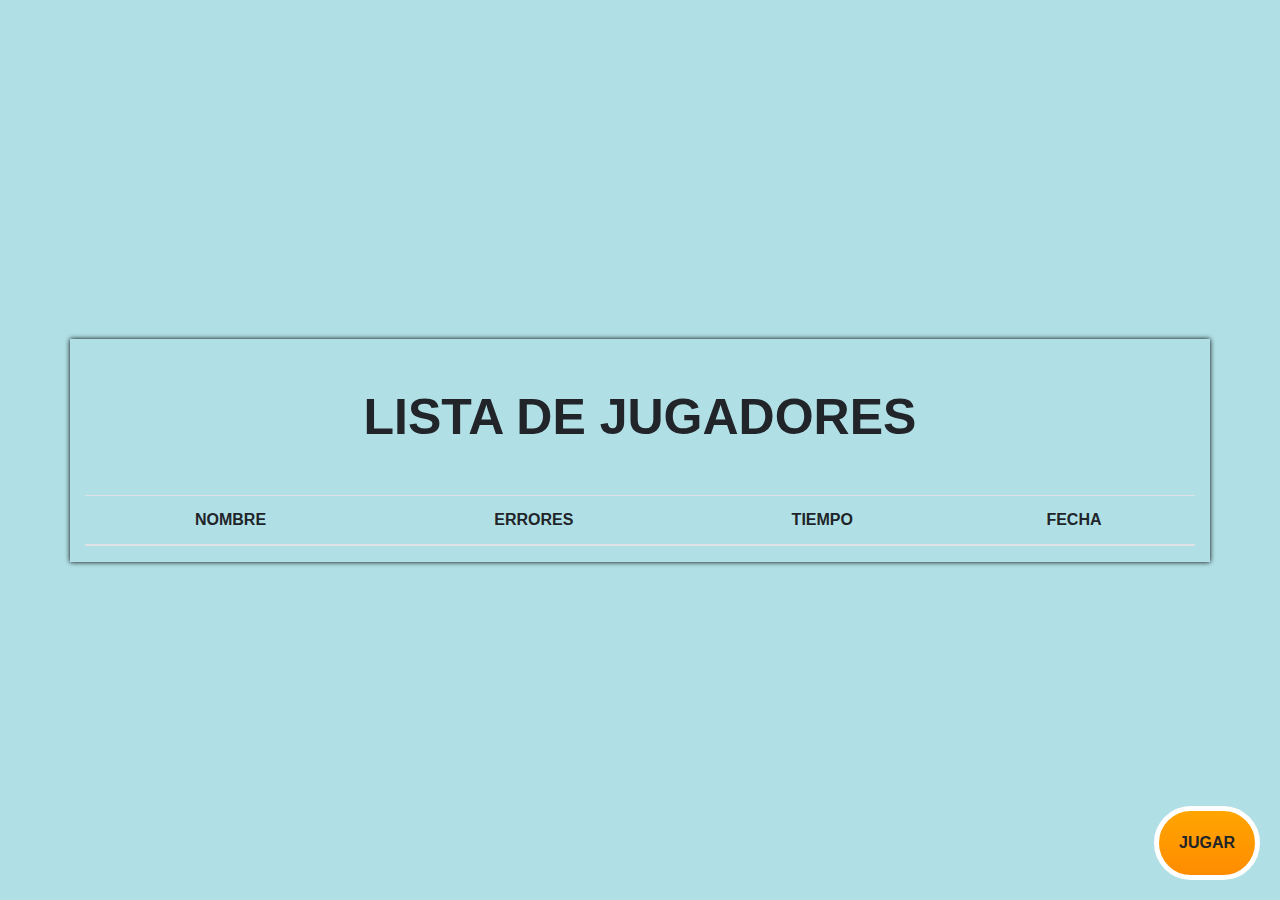
<file: ranking.html>
<!doctype html>
<html lang="en">
  <head>
    <title>Memorama</title>
    <!-- Required meta tags -->
    <meta charset="utf-8">
    <meta name="viewport" content="width=device-width, initial-scale=1, shrink-to-fit=no">
    <link rel="stylesheet" href="ranking.css">
    <!-- Bootstrap CSS -->
    <link rel="stylesheet" href="https://stackpath.bootstrapcdn.com/bootstrap/4.3.1/css/bootstrap.min.css" integrity="sha384-ggOyR0iXCbMQv3Xipma34MD+dH/1fQ784/j6cY/iJTQUOhcWr7x9JvoRxT2MZw1T" crossorigin="anonymous">
  </head>
  <body>
    <div class="nuevoJuego" onclick="jugar()">
      JUGAR 
    </div>
    <div class="container plataforma">
      <h2 class="my-5 text-center">Lista de Jugadores</h2>


      <table class="table table-striped table-inverse text-center">
        <thead class="thead-inverse">
          <tr>
            <th>NOMBRE</th>
            <th>ERRORES</th>
            <th>TIEMPO</th>
            <th>FECHA</th>
          </tr>
          </thead>
          <tbody id="tabla-info">
          
            
            
          </tbody>
        </table>
      </div>
        <!-- Optional JavaScript -->
    <!-- jQuery first, then Popper.js, then Bootstrap JS -->
    <script src="https://code.jquery.com/jquery-3.3.1.slim.min.js" integrity="sha384-q8i/X+965DzO0rT7abK41JStQIAqVgRVzpbzo5smXKp4YfRvH+8abtTE1Pi6jizo" crossorigin="anonymous"></script>
    <script src="https://cdnjs.cloudflare.com/ajax/libs/popper.js/1.14.7/umd/popper.min.js" integrity="sha384-UO2eT0CpHqdSJQ6hJty5KVphtPhzWj9WO1clHTMGa3JDZwrnQq4sF86dIHNDz0W1" crossorigin="anonymous"></script>
    <script src="https://stackpath.bootstrapcdn.com/bootstrap/4.3.1/js/bootstrap.min.js" integrity="sha384-JjSmVgyd0p3pXB1rRibZUAYoIIy6OrQ6VrjIEaFf/nJGzIxFDsf4x0xIM+B07jRM" crossorigin="anonymous"></script>
    <script src="app.js"></script>
  </body>
</html>
</file>
<file: ranking.css>
body{
    min-height:100vh;
    max-width: 100vw;
    padding: 0;
    margin: 0;
    -webkit-perspective: 1000;
    background-color: #b0e0e6!important;    
    display: flex;
    flex-direction: column;
    justify-content: center;
    align-items: center;
    text-align: center;
    font-family: calibri;
}
.plataforma{
    box-shadow: 0 0 5px 0px black;
}
h2{
    text-transform: uppercase;
    font-size: 50px!important;
    font-weight: bold!important;
}
@media (max-width: 690px){
    h2{
        font-size: 30px!important;
    }
    .table{
        font-size: 12px;
        font-weight: bold;
    }
}
.nuevoJuego{
    cursor: pointer;
    background: linear-gradient(orange,darkorange);
    padding: 20px;
    border-radius: 50px;
    border: white 5px solid;
    position: fixed;
    bottom: 20px;
    right: 20px;
    font-weight: bold;
}
</file>
